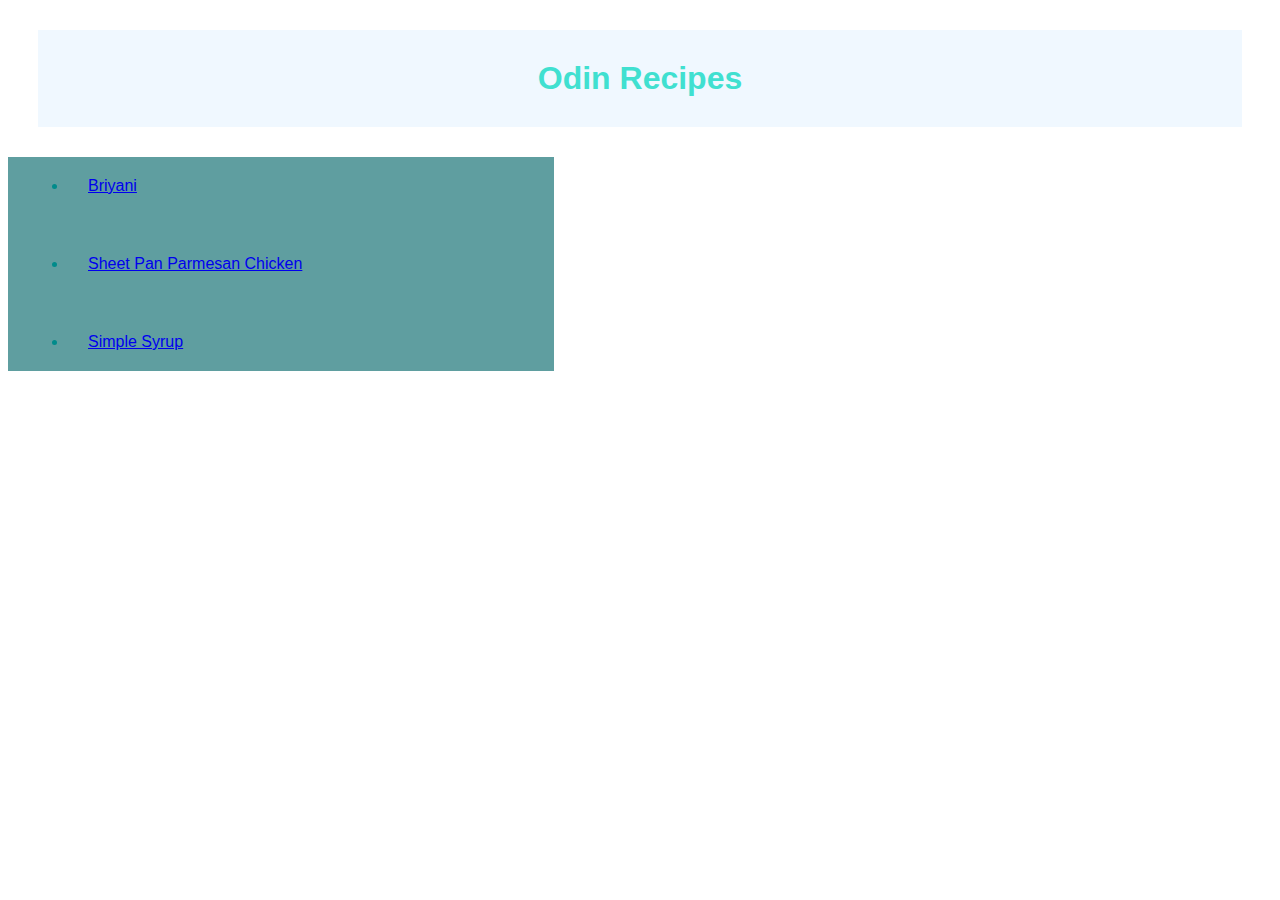
<file: index.html>
<!DOCTYPE html>
<html lang="en">
<head>
    <meta charset="UTF-8">
    <meta name="viewport" content="width=device-width, initial-scale=1.0">
    <title>Document</title>
    <link rel="stylesheet" href="styles.css">
</head>
<body>
    <h1 class="inhead">Odin Recipes</h1>
   <ul id="recipes-list">
    <li class="list"><a href="recipes/briyani/briyani.html">Briyani</a></li>
    <li class="list"><a href="recipes/sheet-pan-parmesan-chicken/pan-chicken.html">Sheet Pan Parmesan Chicken</a></li>
    <li class="list"><a href="recipes/simple-syrup/simple-syrup.html">Simple Syrup</a> </li>
   </ul> 
</body>
</html>
</file>
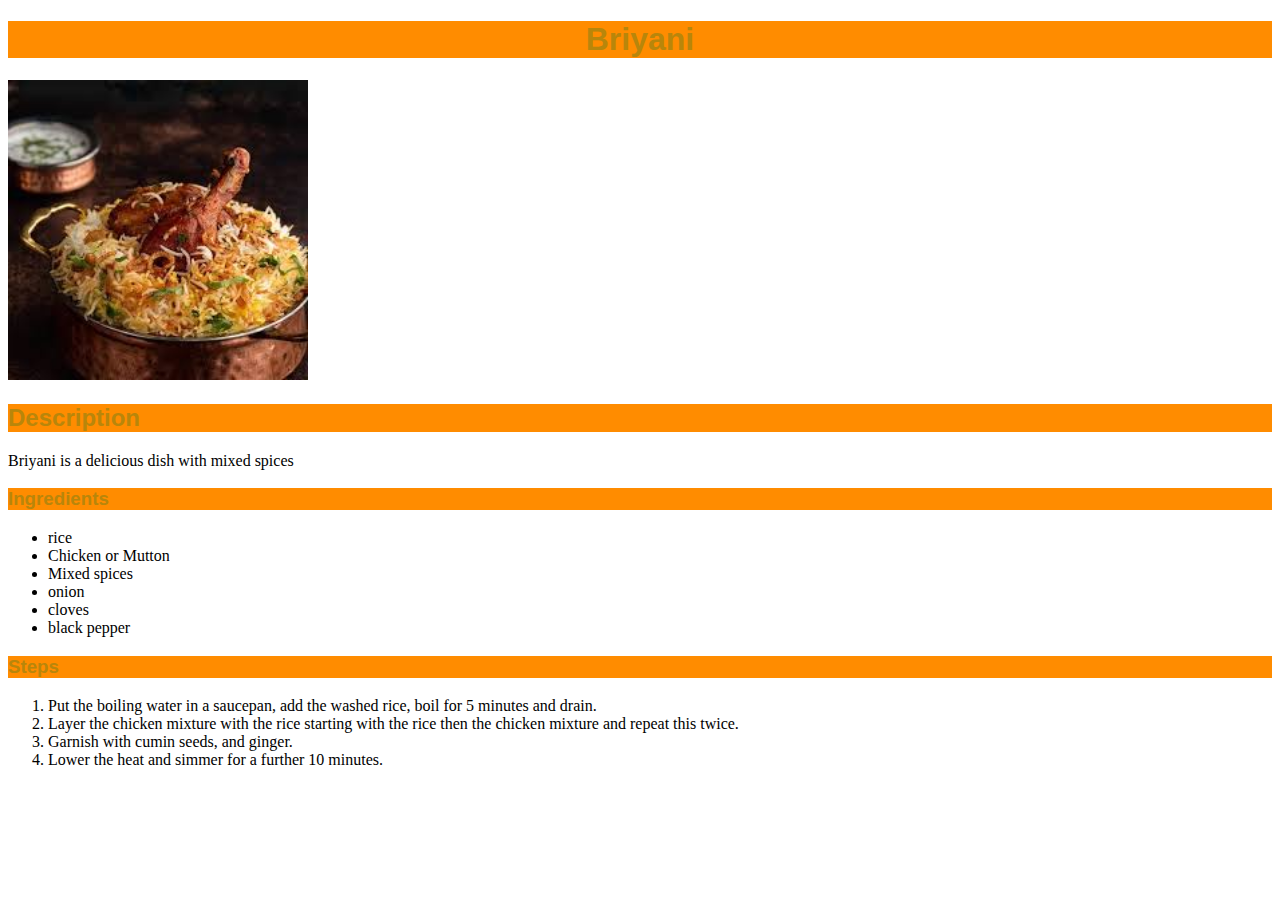
<file: recipes/briyani/briyani.html>
<!DOCTYPE html>
<html lang="en">
<head>
    <meta charset="UTF-8">
    <meta name="viewport" content="width=device-width, initial-scale=1.0">
    <title>Document</title>
    <link rel="stylesheet" href="../../styles.css">
</head>
<body>
    <h1 class="rhead">Briyani</h1>
    <img src="images/briyani.jpg" height="300px" width="300px" alt="Briyani">

    <h2 class="rdes-head">Description</h2>
    <p>Briyani is a delicious  dish with mixed spices</p>

    <h3 class="r-ing-head">Ingredients</h3>
    <ul>
        <li>rice</li>
        <li>Chicken or Mutton</li>
        <li>Mixed spices</li>
        <li>onion</li>
        <li>cloves</li>
        <li>black pepper</li>
    </ul>

    <h3 class="rsteps-head">Steps</h3>
    <ol>
        <li>Put the boiling water in a saucepan, add the washed rice, boil for 5 minutes and drain.</li>
        <li>Layer the chicken mixture with the rice starting with the rice then the chicken mixture and repeat this twice.</li>
        <li>Garnish with cumin seeds, and ginger.</li>
        <li>Lower the heat and simmer for a further 10 minutes.</li>
    </ol>

</body>
</html>
</file>
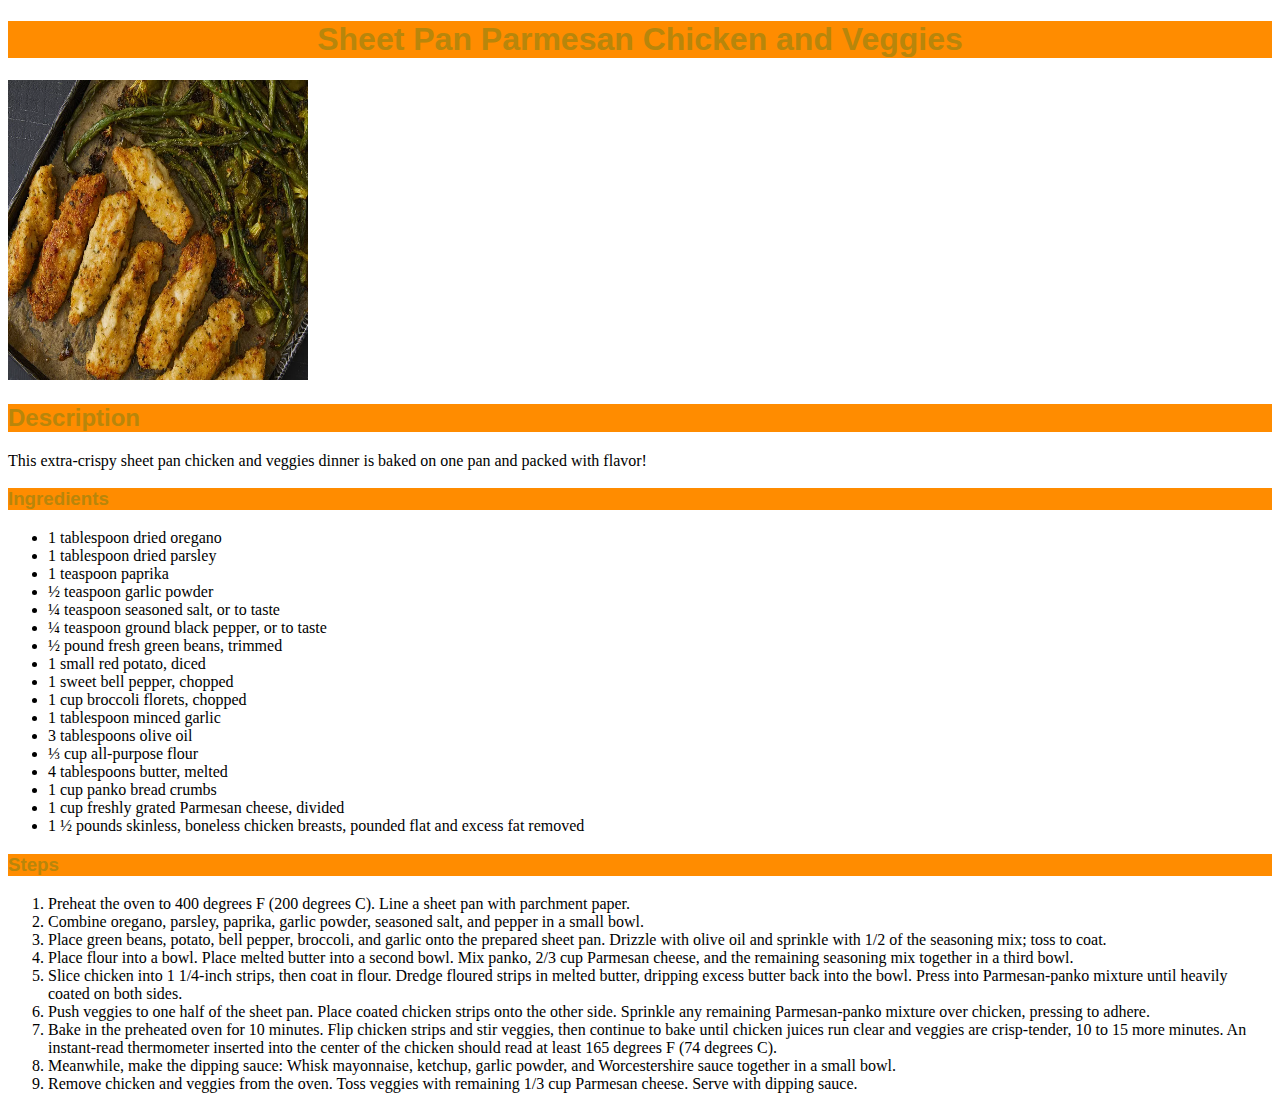
<file: recipes/sheet-pan-parmesan-chicken/pan-chicken.html>
<!DOCTYPE html>
<html lang="en">
<head>
    <meta charset="UTF-8">
    <meta name="viewport" content="width=device-width, initial-scale=1.0">
    <title>Document</title>
    <link rel="stylesheet" href="../../styles.css">
</head>
<body>
    <h1 class="rhead">Sheet Pan Parmesan Chicken and Veggies</h1>
    <img src="images/sheet-pan-chicken.jpg" height="300px" width="300px" alt="Sheet Pan Parmesan Chicken and Veggies">

    <h2 class="rdes-head">Description</h2>
    <p>This extra-crispy sheet pan chicken and veggies dinner is baked on one pan and packed with flavor!</p>

    <h3 class="r-ing-head">Ingredients</h3>
    <ul>
        <li>1 tablespoon dried oregano</li>
        <li>1 tablespoon dried parsley</li>
        <li>1 teaspoon paprika</li>
        <li>½ teaspoon garlic powder</li>
        <li>¼ teaspoon seasoned salt, or to taste</li>
        <li>¼ teaspoon ground black pepper, or to taste</li>
        <li>½ pound fresh green beans, trimmed</li>
        <li>1 small red potato, diced</li>
        <li>1 sweet bell pepper, chopped</li>
        <li>1 cup broccoli florets, chopped</li>
        <li>1 tablespoon minced garlic</li>
        <li>3 tablespoons olive oil</li>
        <li>⅓ cup all-purpose flour</li>
        <li>4 tablespoons butter, melted</li>
        <li>1 cup panko bread crumbs</li>
        <li>1 cup freshly grated Parmesan cheese, divided</li>
        <li>1 ½ pounds skinless, boneless chicken breasts, pounded flat and excess fat removed</li>
    </ul>

    <h3 class="rsteps-head">Steps</h3>
    <ol>
        <li>Preheat the oven to 400 degrees F (200 degrees C). Line a sheet pan with parchment paper.</li>
        <li>Combine oregano, parsley, paprika, garlic powder, seasoned salt, and pepper in a small bowl.</li>
        <li>Place green beans, potato, bell pepper, broccoli, and garlic onto the prepared sheet pan. Drizzle with olive oil and sprinkle with 1/2 of the seasoning mix; toss to coat.</li>
        <li>Place flour into a bowl. Place melted butter into a second bowl. Mix panko, 2/3 cup Parmesan cheese, and the remaining seasoning mix together in a third bowl.</li>
        <li>Slice chicken into 1 1/4-inch strips, then coat in flour. Dredge floured strips in melted butter, dripping excess butter back into the bowl. Press into Parmesan-panko mixture until heavily coated on both sides.</li>
        <li>Push veggies to one half of the sheet pan. Place coated chicken strips onto the other side. Sprinkle any remaining Parmesan-panko mixture over chicken, pressing to adhere.</li>
        <li>Bake in the preheated oven for 10 minutes. Flip chicken strips and stir veggies, then continue to bake until chicken juices run clear and veggies are crisp-tender, 10 to 15 more minutes. An instant-read thermometer inserted into the center of the chicken should read at least 165 degrees F (74 degrees C).</li>
        <li>Meanwhile, make the dipping sauce: Whisk mayonnaise, ketchup, garlic powder, and Worcestershire sauce together in a small bowl.</li>
        <li>Remove chicken and veggies from the oven. Toss veggies with remaining 1/3 cup Parmesan cheese. Serve with dipping sauce.</li>
    </ol>

</body>
</html>
</file>
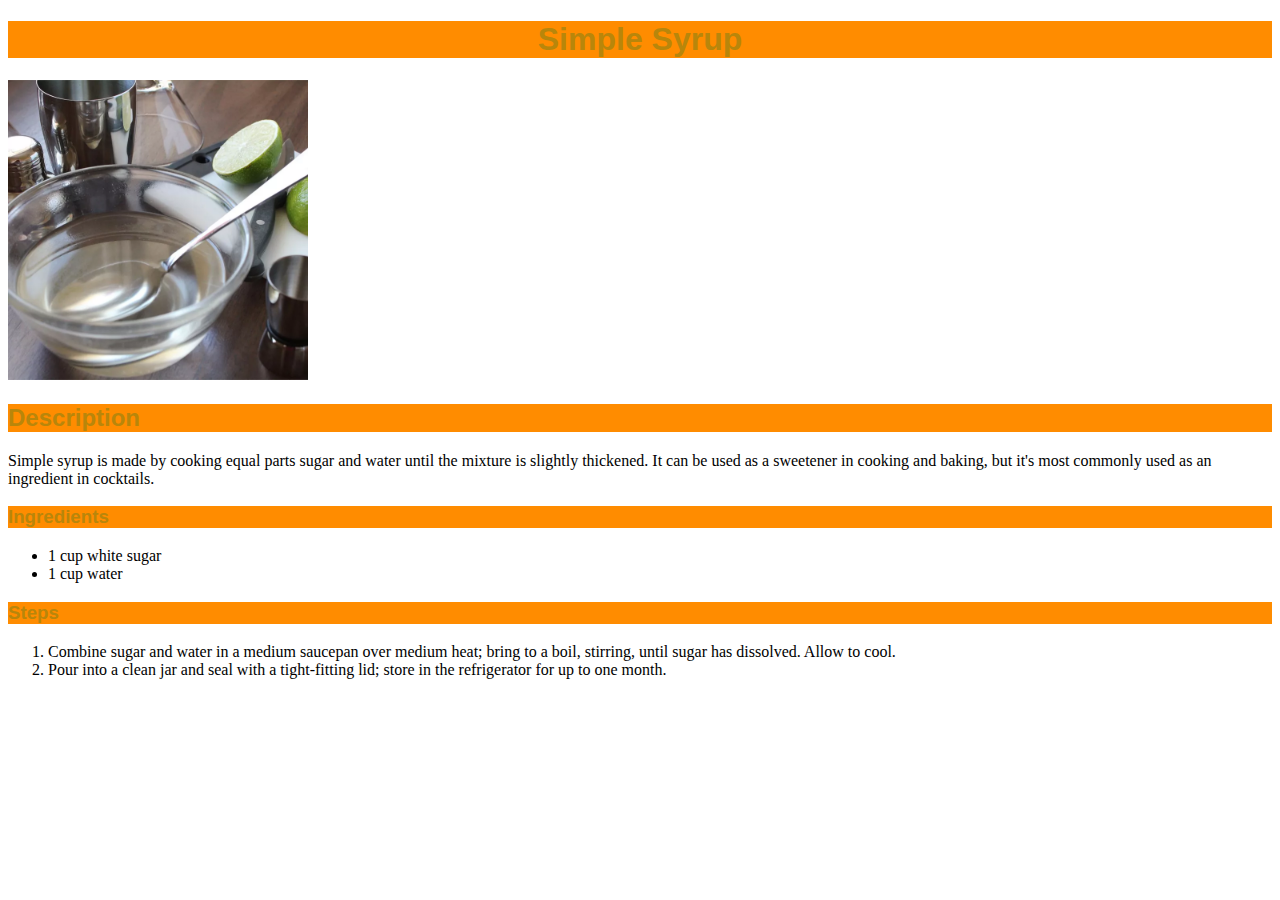
<file: recipes/simple-syrup/simple-syrup.html>
<!DOCTYPE html>
<html lang="en">
<head>
    <meta charset="UTF-8">
    <meta name="viewport" content="width=device-width, initial-scale=1.0">
    <title>Document</title>
    <link rel="stylesheet" href="../../styles.css">
</head>
<body>
    <h1 class="rhead">Simple Syrup</h1>
    <img src="images/simple-syrup.webp" height="300px" width="300px" alt="Simple Syrup">

    <h2 class="rdes-head">Description</h2>
    <p>Simple syrup is made by cooking equal parts sugar and water until the mixture is slightly thickened. It can be used as a sweetener in cooking and baking, but it's most commonly used as an ingredient in cocktails.</p>

    <h3 class="r-ing-head">Ingredients</h3>
    <ul>
        <li>1 cup white sugar</li>
        <li>1 cup water</li>
    </ul>

    <h3 class="rsteps-head">Steps</h3>
    <ol>
        <li>Combine sugar and water in a medium saucepan over medium heat; bring to a boil, stirring, until sugar has dissolved. Allow to cool.</li>
        <li>Pour into a clean jar and seal with a tight-fitting lid; store in the refrigerator for up to one month.</li>
    </ol>

</body>
</html>
</file>
<file: styles.css>
.inhead{
    color: turquoise; 
    background-color: aliceblue; 
    font-family: 'Franklin Gothic Medium', 'Arial Narrow', Arial, sans-serif;
    text-align: center;
    font-weight: bolder;

    border: 30px;
    margin: 30px;
    padding: 30px;
}

#recipes-list{
    color: darkcyan;
    background-color: cadetblue;
    font-family: Arial, Helvetica, sans-serif;
    text-align: justify;
    font-weight: 100;

    width: 40%;

   
}

.list{
    border: 20px;
    margin: 20px;
    padding:20px;
}

.rhead{
    color: darkgoldenrod;
    background-color: darkorange;
    font-family: 'Franklin Gothic Medium', 'Arial Narrow', Arial, sans-serif;
    text-align: center;
    font-weight: 800;
}

.rdes-head{
    color: darkgoldenrod;
    background-color: darkorange;
    font-family: 'Franklin Gothic Medium', 'Arial Narrow', Arial, sans-serif;
    font-weight: 800;

}
.r-ing-head{
    color: darkgoldenrod;
    background-color: darkorange;
    font-family: 'Franklin Gothic Medium', 'Arial Narrow', Arial, sans-serif;
    font-weight: 800;
}

.rsteps-head{
    color: darkgoldenrod;
    background-color: darkorange;
    font-family: 'Franklin Gothic Medium', 'Arial Narrow', Arial, sans-serif;
    font-weight: 800;
}
</file>
